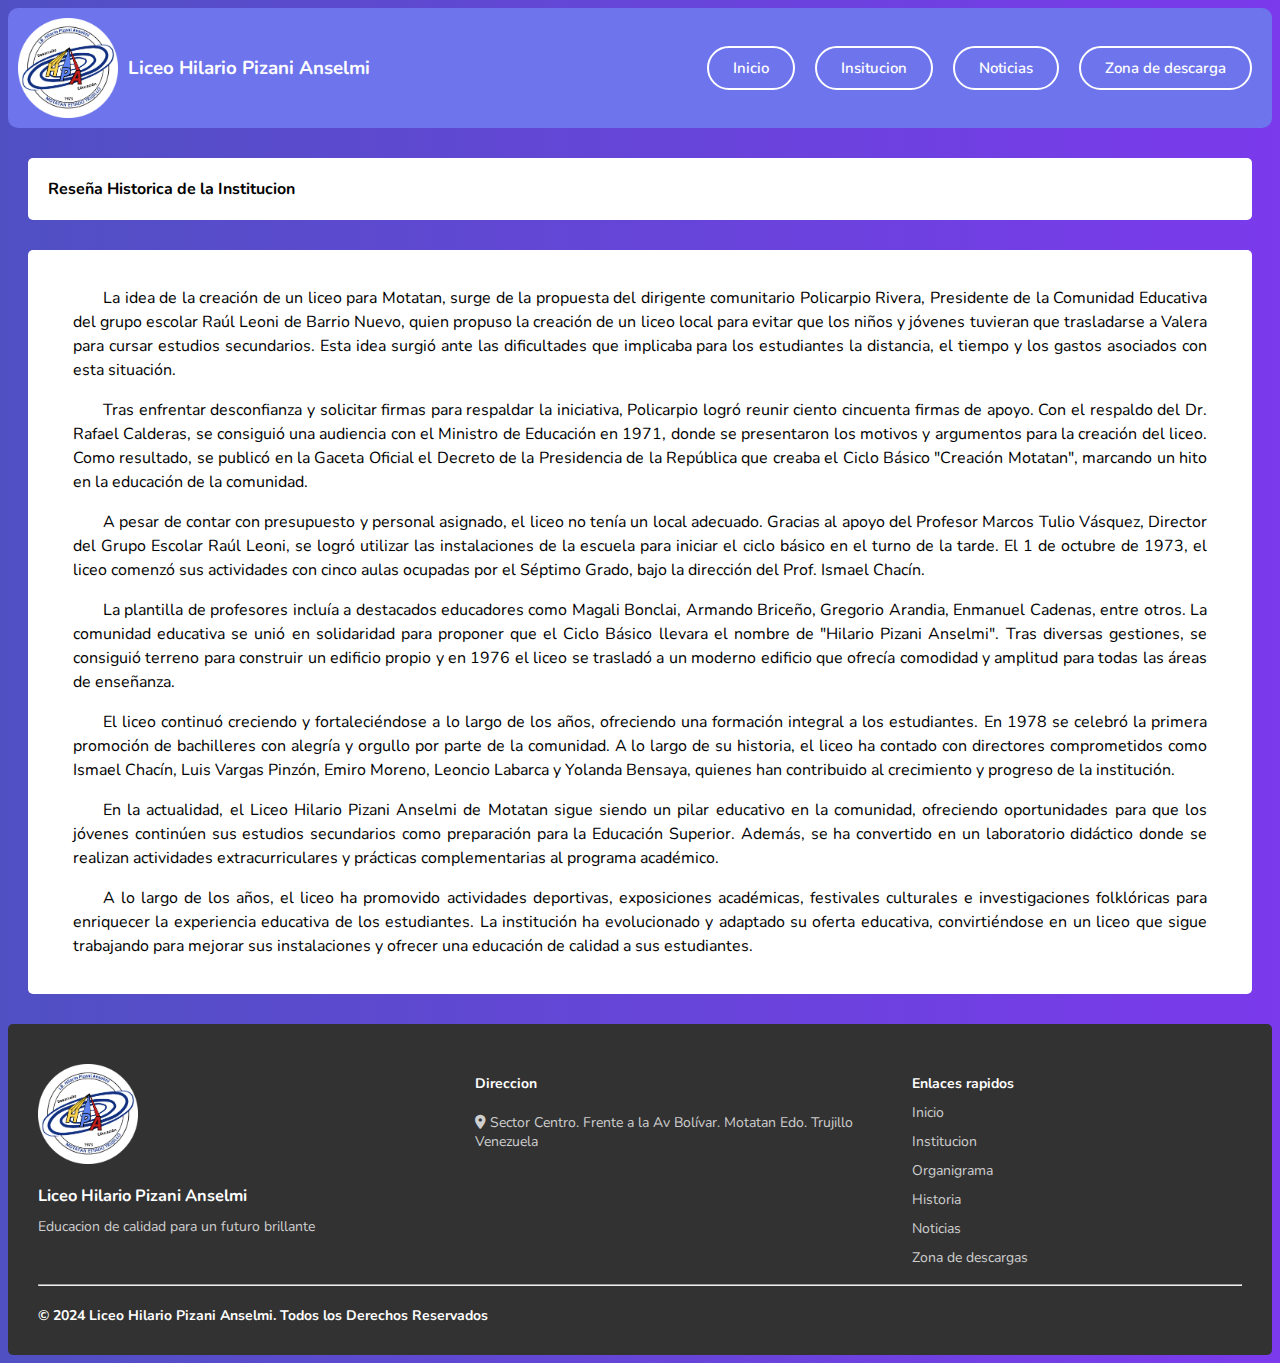
<file: historia.html>
<!DOCTYPE html>
<html lang="es">
<head>
    <meta charset="UTF-8">
    <meta name="viewport" content="width=device-width, initial-scale=1.0">
    <title>Historia</title>
    <link rel="icon" type="image/x-icon" href="Imagen\icon.png">
    <link rel="stylesheet" href="css/style.css">

    <link rel="preconnect" href="https://fonts.googleapis.com">
    <link rel="preconnect" href="https://fonts.gstatic.com" crossorigin>
    <link href="https://fonts.googleapis.com/css2?family=Nunito:ital,wght@0,200..1000;1,200..1000&display=swap" rel="stylesheet">

    <!--Pueba-->
    <link rel="stylesheet" href="https://cdnjs.cloudflare.com/ajax/libs/font-awesome/6.0.0-beta3/css/all.min.css">


</head>

<header>
	<div class="encabezado">
		<img src="Imagen/En circulo.png" style="width: 100px;" alt="">
		<h3>Liceo Hilario Pizani Anselmi</h3>
		
		
		<nav class="menu_pc">
			<ul class="menu">
				<li><a class="boton" href="index.html">Inicio</a></li>
				<li>
					<a class="boton" href="#">Insitucion</a>
					<ul class="sub_menu">
						<li><a class="boton" href="institucion.html">Mision Vision</a></li>
						<li><a class="boton" href="historia.html">Historia</a></li>
						<li><a class="boton" href="organigrama.html">Organigrama</a></li>
					</ul>
				</li>
				<li><a class="boton" href="noticias.html">Noticias</a></li>
				<li><a class="boton" href="">Zona de descarga</a></li>
			</ul>
		</nav>
			
		
        
		
		<div class="menu_movil">
			<label for="btn_nav" class="boton">☰</label>
			<input type="checkbox" id="btn_nav">
			<nav class="menu_dispositivos">
				<div class="navegacion">
					<a class="boton" href="index.html">Inicio</a>
					<a class="boton" href="institucion.html">Institucion</a>
					<a class="boton" href="organigrama.html">Organigrama</a>
					<a class="boton" href="historia.html">Historia</a>
					<a class="boton" href="noticias.html">Noticias</a>
					<a class="boton" href="#">Zona de descargas</a>
				</div>
			</nav>
		</div>
	</div>
</header>

<body>
    
    <div class="contenedor">
		<b>Reseña Historica de la Institucion</b>
	</div>

    <div class="contenedor" id="parrafo">
        
        <p class="parrafo">La idea de la creación de un liceo para Motatan, surge de la propuesta del dirigente comunitario Policarpio Rivera, Presidente de la Comunidad Educativa del grupo escolar Raúl Leoni de Barrio Nuevo, quien propuso la creación de un liceo local para evitar que los niños y jóvenes tuvieran que trasladarse a Valera para cursar estudios secundarios. Esta idea surgió ante las dificultades que implicaba para los estudiantes la distancia, el tiempo y los gastos asociados con esta situación.</p>

        <p class="parrafo">Tras enfrentar desconfianza y solicitar firmas para respaldar la iniciativa, Policarpio logró reunir ciento cincuenta firmas de apoyo. Con el respaldo del Dr. Rafael Calderas, se consiguió una audiencia con el Ministro de Educación en 1971, donde se presentaron los motivos y argumentos para la creación del liceo. Como resultado, se publicó en la Gaceta Oficial el Decreto de la Presidencia de la República que creaba el Ciclo Básico "Creación Motatan", marcando un hito en la educación de la comunidad.</p>

        <p class="parrafo">A pesar de contar con presupuesto y personal asignado, el liceo no tenía un local adecuado. Gracias al apoyo del Profesor Marcos Tulio Vásquez, Director del Grupo Escolar Raúl Leoni, se logró utilizar las instalaciones de la escuela para iniciar el ciclo básico en el turno de la tarde. El 1 de octubre de 1973, el liceo comenzó sus actividades con cinco aulas ocupadas por el Séptimo Grado, bajo la dirección del Prof. Ismael Chacín.</p>

        <p class="parrafo">La plantilla de profesores incluía a destacados educadores como Magali Bonclai, Armando Briceño, Gregorio Arandia, Enmanuel Cadenas, entre otros. La comunidad educativa se unió en solidaridad para proponer que el Ciclo Básico llevara el nombre de "Hilario Pizani Anselmi". Tras diversas gestiones, se consiguió terreno para construir un edificio propio y en 1976 el liceo se trasladó a un moderno edificio que ofrecía comodidad y amplitud para todas las áreas de enseñanza.</p>

        <p class="parrafo">El liceo continuó creciendo y fortaleciéndose a lo largo de los años, ofreciendo una formación integral a los estudiantes. En 1978 se celebró la primera promoción de bachilleres con alegría y orgullo por parte de la comunidad. A lo largo de su historia, el liceo ha contado con directores comprometidos como Ismael Chacín, Luis Vargas Pinzón, Emiro Moreno, Leoncio Labarca y Yolanda Bensaya, quienes han contribuido al crecimiento y progreso de la institución.</p>

        <p class="parrafo">En la actualidad, el Liceo Hilario Pizani Anselmi de Motatan sigue siendo un pilar educativo en la comunidad, ofreciendo oportunidades para que los jóvenes continúen sus estudios secundarios como preparación para la Educación Superior. Además, se ha convertido en un laboratorio didáctico donde se realizan actividades extracurriculares y prácticas complementarias al programa académico.</p>

        <p class="parrafo">A lo largo de los años, el liceo ha promovido actividades deportivas, exposiciones académicas, festivales culturales e investigaciones folklóricas para enriquecer la experiencia educativa de los estudiantes. La institución ha evolucionado y adaptado su oferta educativa, convirtiéndose en un liceo que sigue trabajando para mejorar sus instalaciones y ofrecer una educación de calidad a sus estudiantes.</p>
        
    </div>

    <script src="js/script.js"></script>
</body>

<footer>
	<div class="main_footer">
		<div class="logo_footer">
			<img src="Imagen/En circulo.png" alt="">
			<h3>Liceo Hilario Pizani Anselmi</h3>
			<p>Educacion de calidad para un futuro brillante</p>
		</div>
		
		<div class="direccion">
			<b>Direccion</b>
			<p> <i class="fas fa-map-marker-alt"></i> Sector Centro. Frente a la Av Bolívar. Motatan Edo. Trujillo Venezuela</p>
		</div>
	
		<div class="enlaces_rapidos">
			<b>Enlaces rapidos</b>
			<a href="index.html">Inicio</a>
			<a href="institucion.html">Institucion</a>
			<a href="organigrama.html">Organigrama</a>
			<a href="historia.html">Historia</a>
			<a href="noticias.html">Noticias</a>
			<a href="#">Zona de descargas</a>
		</div>
	</div>
	<hr>
	<div class="container_copiryght">
		<b id="copiryght">© 2024 Liceo Hilario Pizani Anselmi. Todos los Derechos Reservados</b>
	</div>
	
</footer>

</html>
</file>
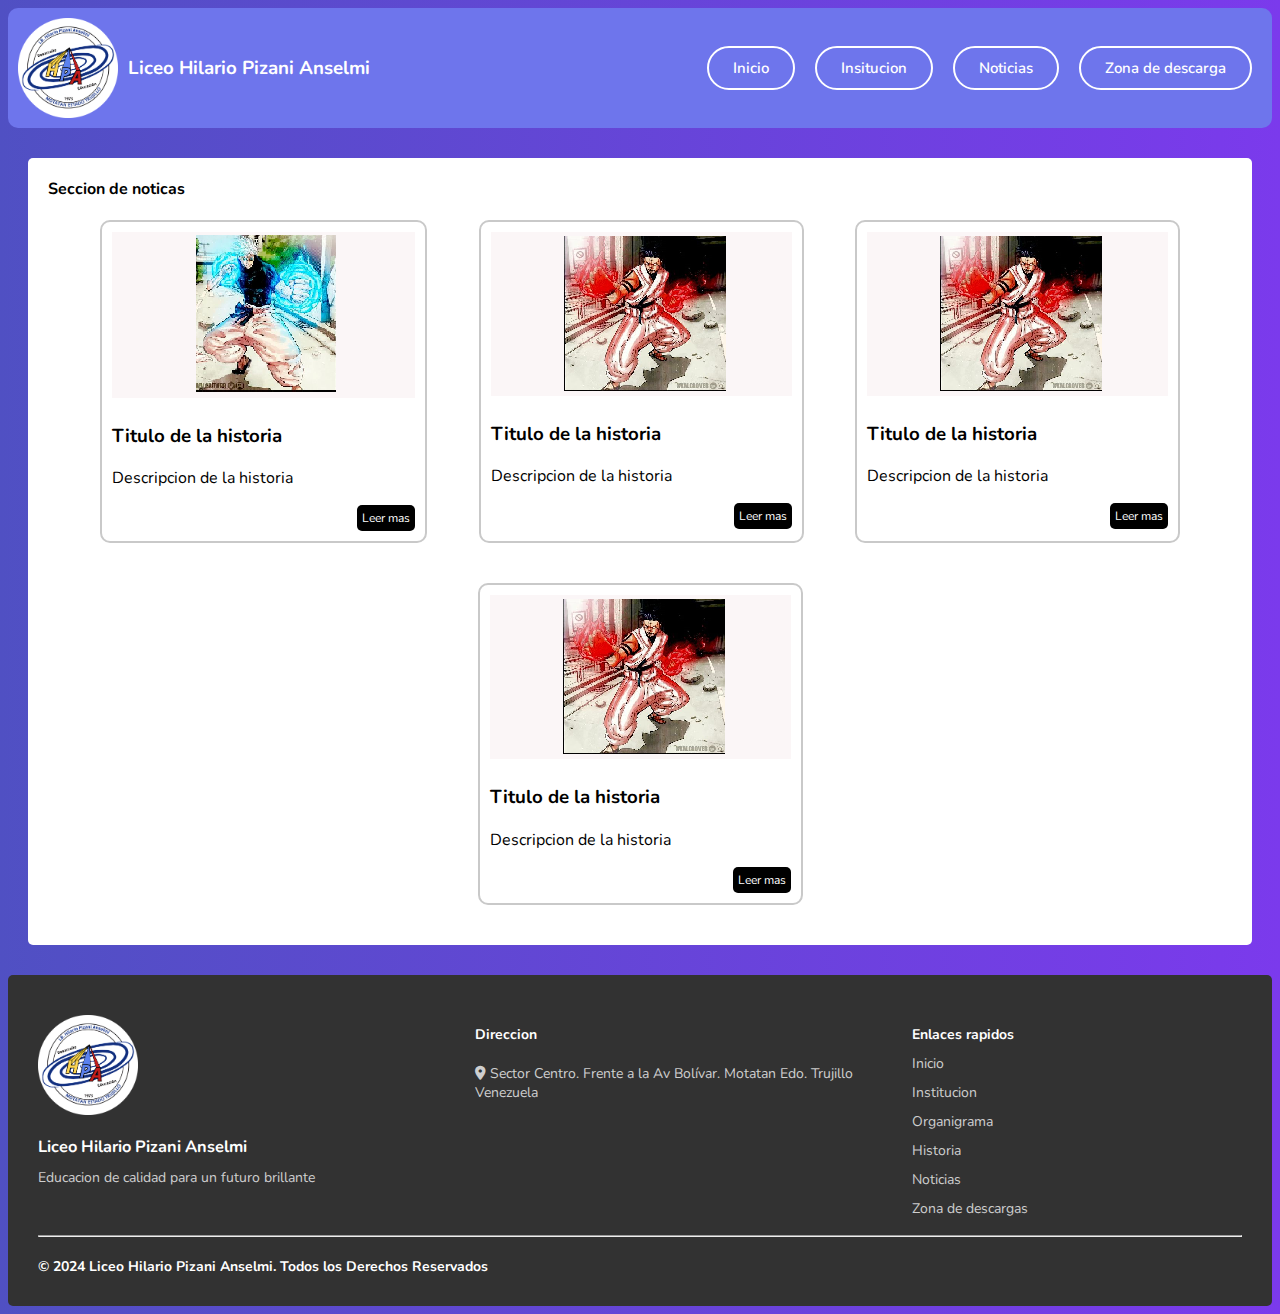
<file: noticias.html>
<!DOCTYPE html>
<html lang="es">
<head>
    <meta charset="UTF-8">
    <meta name="viewport" content="width=device-width, initial-scale=1.0">
    <title>Noticas</title>
    <link rel="icon" type="image/x-icon" href="Imagen\icon.png">
    <link rel="stylesheet" href="css/style.css">

    <link rel="preconnect" href="https://fonts.googleapis.com">
    <link rel="preconnect" href="https://fonts.gstatic.com" crossorigin>
    <link href="https://fonts.googleapis.com/css2?family=Nunito:ital,wght@0,200..1000;1,200..1000&display=swap" rel="stylesheet">
    <!--Pueba-->
    <link rel="stylesheet" href="https://cdnjs.cloudflare.com/ajax/libs/font-awesome/6.0.0-beta3/css/all.min.css">
</head>

<header>
	<div class="encabezado">
		<img src="Imagen/En circulo.png" style="width: 100px;" alt="">
		<h3>Liceo Hilario Pizani Anselmi</h3>
		
		
		<nav class="menu_pc">
			<ul class="menu">
				<li><a class="boton" href="index.html">Inicio</a></li>
				<li>
					<a class="boton" href="#">Insitucion</a>
					<ul class="sub_menu">
						<li><a class="boton" href="institucion.html">Mision Vision</a></li>
						<li><a class="boton" href="historia.html">Historia</a></li>
						<li><a class="boton" href="organigrama.html">Organigrama</a></li>
					</ul>
				</li>
				<li><a class="boton" href="noticias.html">Noticias</a></li>
				<li><a class="boton" href="">Zona de descarga</a></li>
			</ul>
		</nav>
			
		
        
		
		<div class="menu_movil">
			<label for="btn_nav" class="boton">☰</label>
			<input type="checkbox" id="btn_nav">
			<nav class="menu_dispositivos">
				<div class="navegacion">
					<a class="boton" href="index.html">Inicio</a>
					<a class="boton" href="institucion.html">Institucion</a>
					<a class="boton" href="organigrama.html">Organigrama</a>
					<a class="boton" href="historia.html">Historia</a>
					<a class="boton" href="noticias.html">Noticias</a>
					<a class="boton" href="#">Zona de descargas</a>
				</div>
			</nav>
		</div>
	</div>
</header>

<body>
    <div class="contenedor">
        <b>Seccion de noticas</b>
        <div class="seccion_noticias">
            <div class="contenedor mostrar_noticia">
                <center> <img src="Imagen/Noticias/prueba.png" alt=""> </center>
                <h3>Titulo de la historia</h3>
                <p>Descripcion de la historia</p>
                <div class="contenedor leer_mas">
                    <a href="#">Leer mas</a>
                </div>
            </div>
    
            <div class="contenedor mostrar_noticia">
                <center> <img src="Imagen/Noticias/prueba - copia.png" alt=""> </center>
                <h3>Titulo de la historia</h3>
                <p>Descripcion de la historia</p>
                <div class="contenedor leer_mas">
                    <a href="#">Leer mas</a>
                </div>
            </div>

            <div class="contenedor mostrar_noticia">
                <center> <img src="Imagen/Noticias/prueba - copia.png" alt=""> </center>
                <h3>Titulo de la historia</h3>
                <p>Descripcion de la historia</p>
                <div class="contenedor leer_mas">
                    <a href="#">Leer mas</a>
                </div>
            </div>

            <div class="contenedor mostrar_noticia">
                <center> <img src="Imagen/Noticias/prueba - copia.png" alt=""> </center>
                <h3>Titulo de la historia</h3>
                <p>Descripcion de la historia</p>
                <div class="contenedor leer_mas">
                    <a href="#">Leer mas</a>
                </div>
            </div>

            

        </div>
    </div>

    <script src="js/script.js"></script>
</body>

<footer>
	<div class="main_footer">
		<div class="logo_footer">
			<img src="Imagen/En circulo.png" alt="">
			<h3>Liceo Hilario Pizani Anselmi</h3>
			<p>Educacion de calidad para un futuro brillante</p>
		</div>
		
		<div class="direccion">
			<b>Direccion</b>
			<p> <i class="fas fa-map-marker-alt"></i> Sector Centro. Frente a la Av Bolívar. Motatan Edo. Trujillo Venezuela</p>
		</div>
	
		<div class="enlaces_rapidos">
			<b>Enlaces rapidos</b>
			<a href="index.html">Inicio</a>
			<a href="institucion.html">Institucion</a>
			<a href="organigrama.html">Organigrama</a>
			<a href="historia.html">Historia</a>
			<a href="noticias.html">Noticias</a>
			<a href="#">Zona de descargas</a>
		</div>
	</div>
	<hr>
	<div class="container_copiryght">
		<b id="copiryght">© 2024 Liceo Hilario Pizani Anselmi. Todos los Derechos Reservados</b>
	</div>
	
</footer>

</html>
</file>
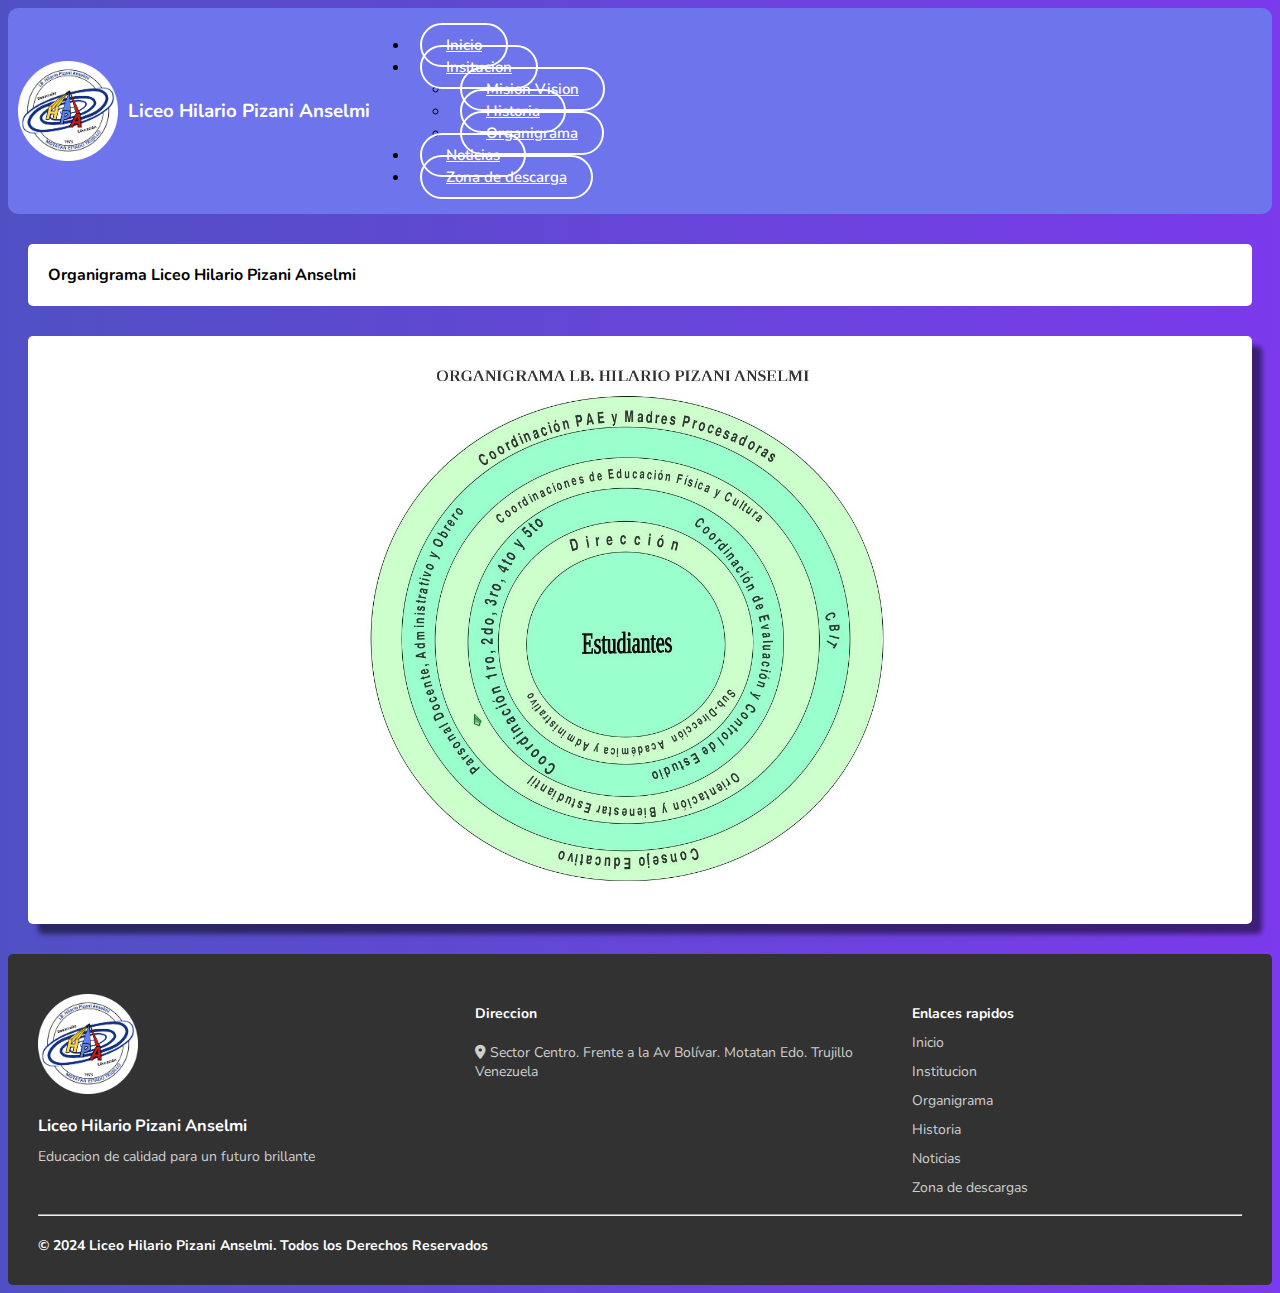
<file: organigrama.html>
<!DOCTYPE html>
<html lang="es">
<head>
	<meta charset="UTF-8">
	<meta name="viewport" content="width=device-width, initial-scale=1.0">
	<title>Organigrama</title>
	<link rel="icon" type="image/x-icon" href="Imagen\icon.png">
	<link rel="stylesheet" href="css/style.css">

	<link rel="preconnect" href="https://fonts.googleapis.com">
	<link rel="preconnect" href="https://fonts.gstatic.com" crossorigin>
	<link href="https://fonts.googleapis.com/css2?family=Nunito:ital,wght@0,200..1000;1,200..1000&display=swap" rel="stylesheet">

	<!--Pueba-->
	<link rel="stylesheet" href="https://cdnjs.cloudflare.com/ajax/libs/font-awesome/6.0.0-beta3/css/all.min.css">

</head>

<header>
	<div class="encabezado">
		<img src="Imagen/En circulo.png" style="width: 100px;" alt="">
		<h3>Liceo Hilario Pizani Anselmi</h3>
		
		<div class="botones_menu">
            <div class="botones_menu">
                <ul class="opciones">
                    <li><a class="boton" href="index.html">Inicio</a></li>
                    <li>
                        <a class="boton" href="">Insitucion</a>
                        <ul class="segunda_opciones">
                            <li><a class="boton" href="institucion.html">Mision Vision</a></li>
                            <li><a class="boton" href="historia.html">Historia</a></li>
							<li><a class="boton" href="organigrama.html">Organigrama</a></li>
                        </ul>
                    </li>
                    <li><a class="boton" href="noticias.html">Noticias</a></li>
                    <li><a class="boton" href="">Zona de descarga</a></li>
                </ul>
            </div>
        </div>
		
		<div class="menu_movil">
			<label for="btn_nav" class="boton">☰</label>
			<input type="checkbox" id="btn_nav">
			<nav>
				<div class="navegacion">
					<a class="boton" href="index.html">Inicio</a>
					<a class="boton" href="institucion.html">Institucion</a>
					<a class="boton" href="organigrama.html">Organigrama</a>
					<a class="boton" href="historia.html">Historia</a>
					<a class="boton" href="noticias.html">Noticias</a>
					<a class="boton" href="#">Zona de descargas</a>
				</div>
			</nav>
		</div>
	</div>
</header>




<body>

	<div class="contenedor">
		<b>Organigrama Liceo Hilario Pizani Anselmi</b>
	</div>
	
	<div class="contenedor" id="organigrama">
		<img src="Imagen/Organigrama liceo Hilario.jpg">
	</div>
	
	<script src="js/script.js"></script>
	
</body>

<footer>
	<div class="main_footer">
		<div class="logo_footer">
			<img src="Imagen/En circulo.png" alt="">
			<h3>Liceo Hilario Pizani Anselmi</h3>
			<p>Educacion de calidad para un futuro brillante</p>
		</div>
		
		<div class="direccion">
			<b>Direccion</b>
			<p> <i class="fas fa-map-marker-alt"></i> Sector Centro. Frente a la Av Bolívar. Motatan Edo. Trujillo Venezuela</p>
		</div>
	
		<div class="enlaces_rapidos">
			<b>Enlaces rapidos</b>
			<a href="index.html">Inicio</a>
			<a href="institucion.html">Institucion</a>
			<a href="organigrama.html">Organigrama</a>
			<a href="historia.html">Historia</a>
			<a href="noticias.html">Noticias</a>
			<a href="#">Zona de descargas</a>
		</div>
	</div>
	<hr>
	<div class="container_copiryght">
		<b id="copiryght">© 2024 Liceo Hilario Pizani Anselmi. Todos los Derechos Reservados</b>
	</div>
	
</footer>

</html>
</file>
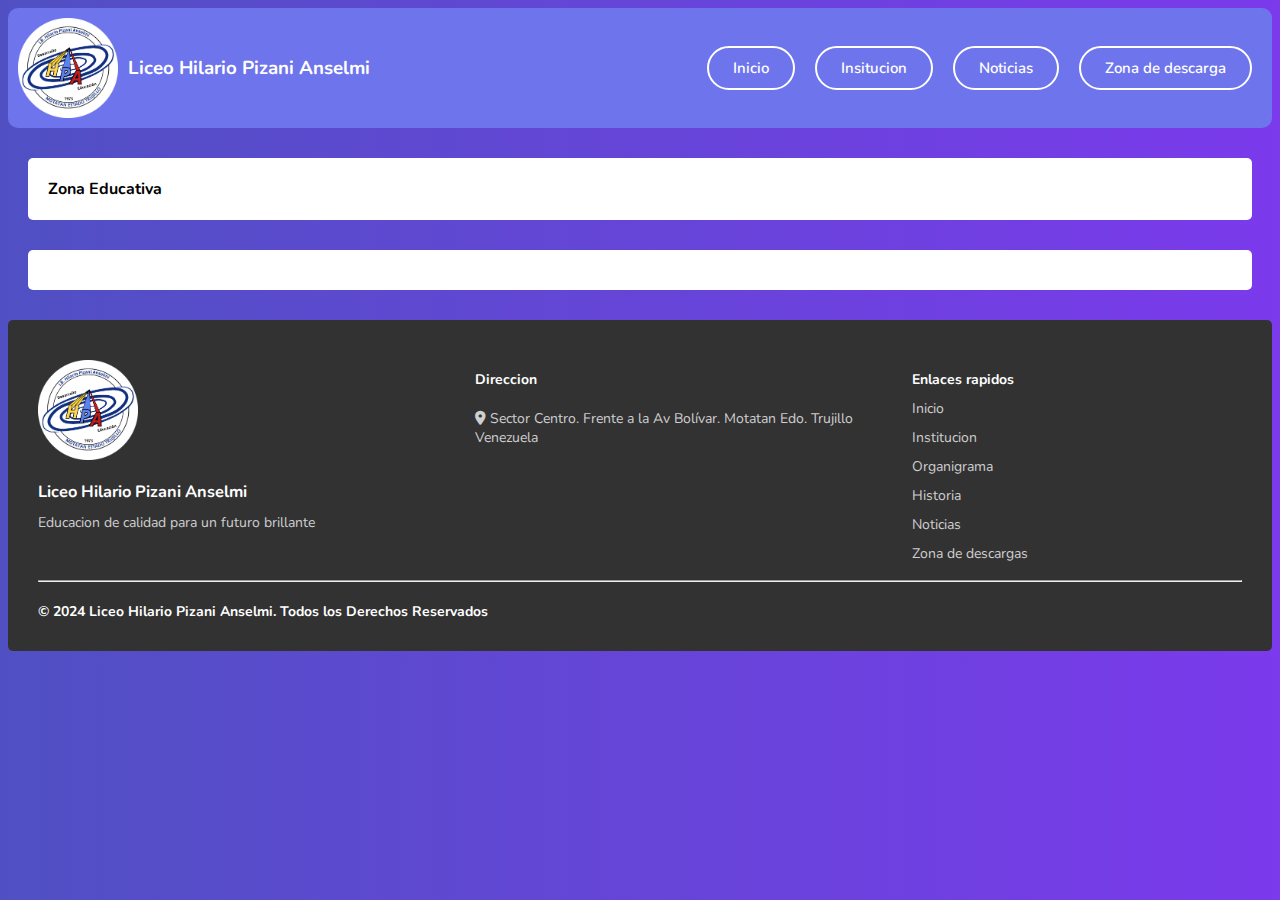
<file: zona.html>
<!DOCTYPE html>
<html lang="es">
<head>
	<meta charset="UTF-8">
	<meta name="viewport" content="width=device-width, initial-scale=1.0">
	<title>Zona Educativa</title>
	<link rel="icon" type="image/x-icon" href="Imagen\icon.png">
	<link rel="stylesheet" href="css/style.css">

	<link rel="preconnect" href="https://fonts.googleapis.com">
	<link rel="preconnect" href="https://fonts.gstatic.com" crossorigin>
	<link href="https://fonts.googleapis.com/css2?family=Nunito:ital,wght@0,200..1000;1,200..1000&display=swap" rel="stylesheet">

	<!--Pueba-->
	<link rel="stylesheet" href="https://cdnjs.cloudflare.com/ajax/libs/font-awesome/6.0.0-beta3/css/all.min.css">


</head>


<header>
	<div class="encabezado">
		<img src="Imagen/En circulo.png" style="width: 100px;" alt="">
		<h3>Liceo Hilario Pizani Anselmi</h3>
		
		
		<nav class="menu_pc">
			<ul class="menu">
				<li><a class="boton" href="index.html">Inicio</a></li>
				<li>
					<a class="boton" href="#">Insitucion</a>
					<ul class="sub_menu">
						<li><a class="boton" href="institucion.html">Mision Vision</a></li>
						<li><a class="boton" href="historia.html">Historia</a></li>
						<li><a class="boton" href="organigrama.html">Organigrama</a></li>
					</ul>
				</li>
				<li><a class="boton" href="noticias.html">Noticias</a></li>
				<li><a class="boton" href="">Zona de descarga</a></li>
			</ul>
		</nav>
			
		
        
		
		<div class="menu_movil">
			<label for="btn_nav" class="boton">☰</label>
			<input type="checkbox" id="btn_nav">
			<nav class="menu_dispositivos">
				<div class="navegacion">
					<a class="boton" href="index.html">Inicio</a>
					<a class="boton" href="institucion.html">Institucion</a>
					<a class="boton" href="organigrama.html">Organigrama</a>
					<a class="boton" href="historia.html">Historia</a>
					<a class="boton" href="noticias.html">Noticias</a>
					<a class="boton" href="#">Zona de descargas</a>
				</div>
			</nav>
		</div>
	</div>
</header>



<body>
	<div class="contenedor">
        <b>Zona Educativa</b>
    </div>

    <div class="contenedor">
        
    </div>



	<script src="js/script.js"></script>
</body>

<footer>
	<div class="main_footer">
		<div class="logo_footer">
			<img src="Imagen/En circulo.png" alt="">
			<h3>Liceo Hilario Pizani Anselmi</h3>
			<p>Educacion de calidad para un futuro brillante</p>
		</div>
		
		<div class="direccion">
			<b>Direccion</b>
			<p> <i class="fas fa-map-marker-alt"></i> Sector Centro. Frente a la Av Bolívar. Motatan Edo. Trujillo Venezuela</p>
		</div>
	
		<div class="enlaces_rapidos">
			<b>Enlaces rapidos</b>
			<a href="index.html">Inicio</a>
			<a href="institucion.html">Institucion</a>
			<a href="organigrama.html">Organigrama</a>
			<a href="historia.html">Historia</a>
			<a href="noticias.html">Noticias</a>
			<a href="zona.html">Zona de descargas</a>
		</div>
	</div>
	<hr>
	<div class="container_copiryght">
		<b id="copiryght">© 2024 Liceo Hilario Pizani Anselmi. Todos los Derechos Reservados</b>
	</div>
</footer>

</html>
</file>
<file: css/style.css>
/* Paleta de colores de los botones */
:root {
    --electric-violet-50: #f3f3ff;
    --electric-violet-100: #e8e8ff;
    --electric-violet-200: #d4d4ff;
    --electric-violet-300: #b4b2ff;
    --electric-violet-400: #8f87fe;
    --electric-violet-500: #6a56fc;
    --electric-violet-600: #6747f5;
    --electric-violet-700: #4821e0;
    --electric-violet-800: #3c1bbc;
    --electric-violet-900: #33189a;
    --electric-violet-950: #1c0d68;
}

body{
    font-family: nunito,Arial;
    background: linear-gradient(to right,rgb(80, 80, 195),rgb(123, 58, 236));
}

header{
    background-color: rgb(110, 117, 236);
    border-radius: 10px;
}

/* Estilo para contenedores */
.contenedor {
    border-radius: 5px;
    margin: 30px 20px;
    padding: 20px;
    background-color: white;
}

/* Encabezado */
.encabezado{
    display: flex;
    align-items: center;
    padding: 10px;
    justify-items: flex-end;
}
.encabezado h3{
    color: white;
    margin-left: 10px;
}


#icon_menu {
    font-size: 18px;
    background-color: transparent;
    border: 2px solid white;
    cursor: pointer;
    color: white;
    margin-right: 5px;
}


#portada{
    display: flex;
    flex-direction: column;
    align-items: center;
    margin: 30px 20px;
    padding: 20px;
    text-align: center;
    box-shadow: 10px 10px 5px 0px rgba(0, 0, 0, 0.5);
}
#portada h1{
    margin: 10px;
}

 
/* Estilo para los botones del menú */
.boton {
    cursor: pointer;
    position: relative;
    padding: 10px 24px;
    font-family: nunito, Arial;
    font-size: 15px;
    border: 2px solid white;
    border-radius: 34px;
    background-color: transparent;
    font-weight: 600;
    transition: all 0.3s cubic-bezier(0.23, 1, 0.320, 1);
    overflow: hidden;
    margin: 10px;
    color: white;
}
.boton::before {
    content: '';
    position: absolute;
    inset: 0;
    margin: auto;
    width: 60px;
    height: 60px;
    border-radius: inherit;
    scale: 0;
    z-index: -1;
    background-color: var(--electric-violet-600);
    transition: all 0.6s cubic-bezier(0.23, 1, 0.320, 1);
}
.boton:hover::before {
    scale: 3;
}
.boton:hover {
    color: white;
    scale:1.1;
    box-shadow: 0 0px 20px var(--electric-violet-100);
}
.boton:active{
    scale: 1;
}
/* Final de los Botones */


/* Logo de Bienvenida del Inicio */
#logo_liceo {
    display: flex;
    justify-content: center;
    border: 2px solid;
    border-radius: 5px;
    margin: 10px;
}

/* Organigrama */
#organigrama {
    display: flex;
    justify-content: center; /* Centra la imagen horizontalmente */
    box-shadow: 10px 10px 5px 0px rgba(0, 0, 0, 0.5);
}
#organigrama img {
    max-width: 100%; /* Hace que la imagen no exceda el ancho del contenedor */
    height: auto; /* Mantiene la proporción de la imagen */
    width: 60%; /* Ajusta el tamaño de la imagen al del contenedor */
}

/* Parrafos */
.parrafo{
    text-align: justify;
    line-height: 1.5;
    text-indent: 30px;
    padding: 0px 25px;
}


/* Mostrar las Noticas */
.seccion_noticias {
    display: flex;
    flex-wrap: wrap;
    justify-content: space-evenly;
}
.mostrar_noticia{
    border: 2px rgb(201, 201, 201) solid;
    border-radius: 10px;
    padding: 10px;
    min-width: 20%;
    margin: 20px 0px 20px 0px;
}
.mostrar_noticia img{
    max-width: 100%;
    height: auto;
}
.leer_mas{
    display: flex;
    justify-content: flex-end;
    margin: 0px;
    padding: 0px;
}
.leer_mas a{
    text-decoration: none;
    cursor: pointer;
    color: white;
    background-color: black;
    border-radius: 5px;
    padding: 5px;
    font-size: 12px;
}


/* Seccion de la galeria de imagenes */
#galeria{
    display: flex;
    justify-content: center;
    padding: 10px;
    box-shadow: 10px 10px 5px 0px rgba(0, 0, 0, 0.5);
}
.gallery {
    width: 80%;
    max-width: 600px;
    position: relative;
    border-radius: 10px;
    overflow: hidden;
}
.images {
    display: flex;
    transition: transform 0.5s ease;
}
.image {
    min-width: 100%;
    width: 100%;
    box-sizing: border-box;
}
.buttons {
    display: flex;
    position: absolute;
    top: 50%;
    width: 100%;
    justify-content: space-between;
    transform: translateY(-50%);
}
.botones_galeria {
    background-color: rgba(255, 255, 255, 0.7);
    border: none;
    cursor: pointer;
    padding: 10px;
    border-radius: 5px;
    font-size: 18px;
    
}
/* Final de la galeria */



/* Menu de navegacion lateral Dispositivos Moviles 
/* Contenedor del menu movil */
.menu_movil {
    display: none;
    justify-content: flex-end;
    flex-grow: 1;
}
/* Oculta el checbox del menu*/
#btn_nav{
    display: none;
}
/* Estilo del menu lateral de Dispositivos Moviles */
.navegacion a{
    display: flex;
    text-decoration: none;
    color: white;
    width: 30%;
    justify-content: center;
    text-align: center;
}
.navegacion{
    display: flex;
    align-items: center;
    flex-direction: column;
}
.menu_dispositivos{
    position: absolute;
    border-radius: 10px;
    right: 0;
    top: 0;
    height: 100%;
    top: 135px;
    transform: translateX(100%);
    transition: .4s ease;
    background-color: #33189a;
    width: 96%;
    overflow-y: auto;
}
#btn_nav:checked ~ .menu_dispositivos {
    transform: translateX(-2%);
}
.menu_dispositivos::-webkit-scrollbar {
    display: none; /* Ocultar la barra de desplazamiento en navegadores basados en WebKit */
}



/* Contenedor para los botones del menú de pc*/
.menu_pc {
    display: flex;
    flex-grow: 1;
    justify-content: flex-end;
}
/* Estilo del menu de pc */
.menu {
    display: flex;
    list-style: none;
    align-items: center;
}
.menu > li > a, .sub_menu > li > a {
    display: block;
    text-decoration: none;
}
.sub_menu {
    list-style: none;
    position: absolute;
    background-color: #4821e0;
    border-radius: 5px;
    opacity: 0; /* Inicialmente transparente */
    transform: translateY(-10px); /* Desplazado hacia arriba */
    transition: opacity 0.5s ease, transform 0.5s ease; /* Transición para opacidad y desplazamiento */
    visibility: hidden; /* Ocultar el submenú */
    padding: 10px;
    width: 20%;
}
.menu > li:hover .sub_menu {
    opacity: 1; /* Hacer visible el submenú */
    transform: translateY(0); /* Volver a la posición original */
    visibility: visible; /* Asegurarse de que sea visible */
}



/* Seccion de Mision Vision*/
.contenedor_mision_vision{
    display: flex;
    flex-wrap: wrap;
    justify-content: space-evenly;
}
.mision_vision{
    display: flex;
    padding: 10px;
    width: 45%;
    align-items: center;
}
.img_mision_vision{
    padding: 10px;
    width: 50%;
}
.img_mision_vision img{
    max-width: 100%;
    height: auto;
}


/* Estilos generales para el footer */
footer {
    background-color: rgb(50, 50, 50);
    border-radius: 5px;
    padding: 30px;
    color: white;
    font-size: 14px;
}
/* Contenedor principal del footer */
.main_footer {
    display: flex;
    justify-content: space-between;
    margin-top: 10px;
}
/* Estilo para el logo del footer */
.logo_footer {
    display: flex;
    flex-direction: column;
    width: 40%;
}
.logo_footer h3 {
    margin: 20px 0px 10px 0px ;
}
.logo_footer p {
    margin: 0;
    color: rgba(230, 230, 230, 0.877);
}
.logo_footer img {
    width: 100px;
}
/* Estilo para la dirección */
.direccion {
    display: flex;
    flex-direction: column;
    padding-left: 10px;
    width: 40%;
}
.direccion p {
    color: rgba(230, 230, 230, 0.877);
}
.direccion b, .direccion p {
    margin: 10px 0; /* Margen uniforme para ambos elementos */
}
/* Estilo para los enlaces rápidos */
.enlaces_rapidos {
    display: flex;
    flex-direction: column;
    padding: 0 10px;
    width: 30%;
    align-items: flex-start;
}
.enlaces_rapidos b {
    margin: 10px 0;
}
.enlaces_rapidos a {
    text-decoration: none;
    color: rgba(230, 230, 230, 0.877);
    margin-bottom: 10px;
    transition: ease 0.2s;
}
.enlaces_rapidos a:hover {
    transform: translateX(10%);
    scale: 1.2;
    color: white;
    text-shadow: 0 0 10px rgba(255, 255, 255, 0.8), 0 0 20px rgba(255, 255, 255, 0.6);
}
/* Estilo para el copyright */
.container_copiryght {
    margin-top: 20px; /* Margen de 10px respecto al hr */
}


/* Estilos del formulario login */
.contenedor_login{
    margin-top: 50px;
    margin-bottom: 50px;
    display: flex;
    justify-content: center;
}
.example{
    display: flex;
    border: 2px solid black;
    background: rgba(255, 255, 255, 0.19);
    border-radius: 30px;
    box-shadow: 0 4px 30px rgba(0, 0, 0, 0.2);
    backdrop-filter: blur(5px);
    -webkit-backdrop-filter: blur(5px);
    border: 1px solid rgba(236, 236, 236, 0.493);

}
.form-container {
    border-radius: 0.75rem;
    color: rgba(243, 244, 246, 1);
    margin: 70px;
    width: 50%;

}
.title {
  text-align: center;
  font-size: 1.5rem;
  line-height: 2rem;
  font-weight: 700;
}
.form {
  margin-top: 1.5rem;
}
.input-group {
  margin-top: 0.25rem;
  font-size: 0.875rem;
  line-height: 1.25rem;
}
.input-group label {
  display: block;
  margin-bottom: 4px;
}
.input-group input {
  width: 90%;
  border-radius: 0.375rem;
  border: 1px solid rgb(90, 89, 89);
  outline: 0;
  padding: 0.75rem 1rem;
  color: rgb(0, 0, 0);
}
.input-group input:focus {
  border-color: rgba(167, 139, 250);
}
.forgot {
  display: flex;
  justify-content: flex-end;
  font-size: 0.75rem;
  line-height: 1rem;
  color: rgba(156, 163, 175,1);
  margin: 8px 0 14px 0;
}
.forgot a,.signup a {
  color: rgba(243, 244, 246, 1);
  text-decoration: none;
  font-size: 14px;
}
.forgot a:hover, .signup a:hover {
  text-decoration: underline rgba(167, 139, 250, 1);
}
.sign {
  display: block;
  width: 100%;
  background-color: rgba(167, 139, 250, 1);
  padding: 0.75rem;
  text-align: center;
  color: rgba(17, 24, 39, 1);
  border: none;
  border-radius: 0.375rem;
  font-weight: 600;
}
.social-message {
  display: flex;
  align-items: center;
  padding-top: 1rem;
}
.signup {
  text-align: center;
  font-size: 0.75rem;
  line-height: 1rem;
}
.formulario_logo{
    display: flex;
    flex-direction: column;
    align-items: center;
    justify-content: center;
    border-radius: 30px;
    color: black;
    margin: 0;
    padding: 50px;
    text-align: center;
}
  




/* Menu lateral Dashboard */
.main_dashboard {
    display: flex;
    margin: 20px 0px;
    height: 40rem /* Esto hay que revisarlo*/
    /*transition: all 0.3s; /* Transición para el contenedor principal */
}
.menu_dashboard {
    display: inline;
    background-color: white;
    border-radius: 20px;
    padding: 10px;
    width: 50px;
    transition: width ease 0.5s; /* Transición para el ancho del menú */
}
/* Expandir el ancho del menú al hacer hover */
.menu_dashboard:hover {
    width: 30%; /* Ancho expandido */
}
.menu_item {
    display: flex;
    align-items: center;
    text-decoration: none;
    color: rgb(0, 0, 0);
    transition: background-color 0.3s; /* Transición para el fondo */
}
.menu_item:hover {
    background-color: #f0f0f0; /* Color de fondo al hacer hover */
}
.menu_text {
    display: none; /* Ocultar texto inicialmente */
    opacity: 1; /* Inicialmente invisible */
    margin-left: 5px;
    transition: opacity 0.3s ease; /* Transición para la opacidad */
    transition: ease 0.4s;
}
.menu_dashboard:hover .menu_text {
    display: block;
    opacity: 1; /* Hacer visible el texto */
}
.menu_item:hover .menu_text {
    display: flex; /* Mostrar texto al hacer hover */
    scale: 1.2;
    transform: translateX(10%);
}



/* modifucar los iconos Global*/
iconify-icon{
    font-size: 20pt;
    color: black;
    margin: 10px;
}


/* Mostrar las Publicaciones Realizadas*/
/* esto hay que revisarlo y modificarlo pertenece al dashboard*/
.contenedora{
    width: 100%;
    background-color: white;
    border-radius: 10px;
    margin: 0px 10px;
    border: 2px solid black;
   
}

.contenedor_table{
    background-color: white;
    border-radius: 10px;
    border: 2px solid black;
    margin: 10px;
    padding: 10px;
    max-height: 80%; /* Ajusta la altura máxima según lo necesites */
    overflow-y: auto; /* Habilita el scroll vertical */
}

/* Estilo de las tabla para mostrar informacion de las historias */
/* esto hay que revisarlo y modificarlo pertenece al dashboard*/
table {
    width: 100%;
    border-collapse: collapse;
    
}

th, td {
    border: 1px solid #ddd;
    padding: 8px;
    text-align: left;
}

th {
    background-color: #f2f2f2;
}





/* Adaptar a dispositivos */
@media screen and (max-width:800px) {
    
    /* Ocultar el menu de pc */
    .menu_pc{
        display: none;
    }

    /* Mostrar el Menu de los dispositivos moviles */
    .menu_movil{
        display: flex;
    }
   

    /*Mision y Vision*/
    .mision_vision{
        width: 100%;
    }
    .img_mision_vision{
        width: 100%; 
    }

    /*Organigrama*/
    #organigrama img {
        width: 100%;
    }

    /* Adaptar el footer a dispositivos moviles */
    .main_footer{
        flex-direction: column;
        align-items: center;
    }
    .logo_footer,.direccion,.enlaces_rapidos{
        align-items: center;
        width: 100%;
        margin-bottom: 20px ;
    }
    .enlaces_rapidos a:hover{
        transform: inherit;
        scale: inherit;
        color: white;
        text-shadow: inherit;
    }
}
</file>
